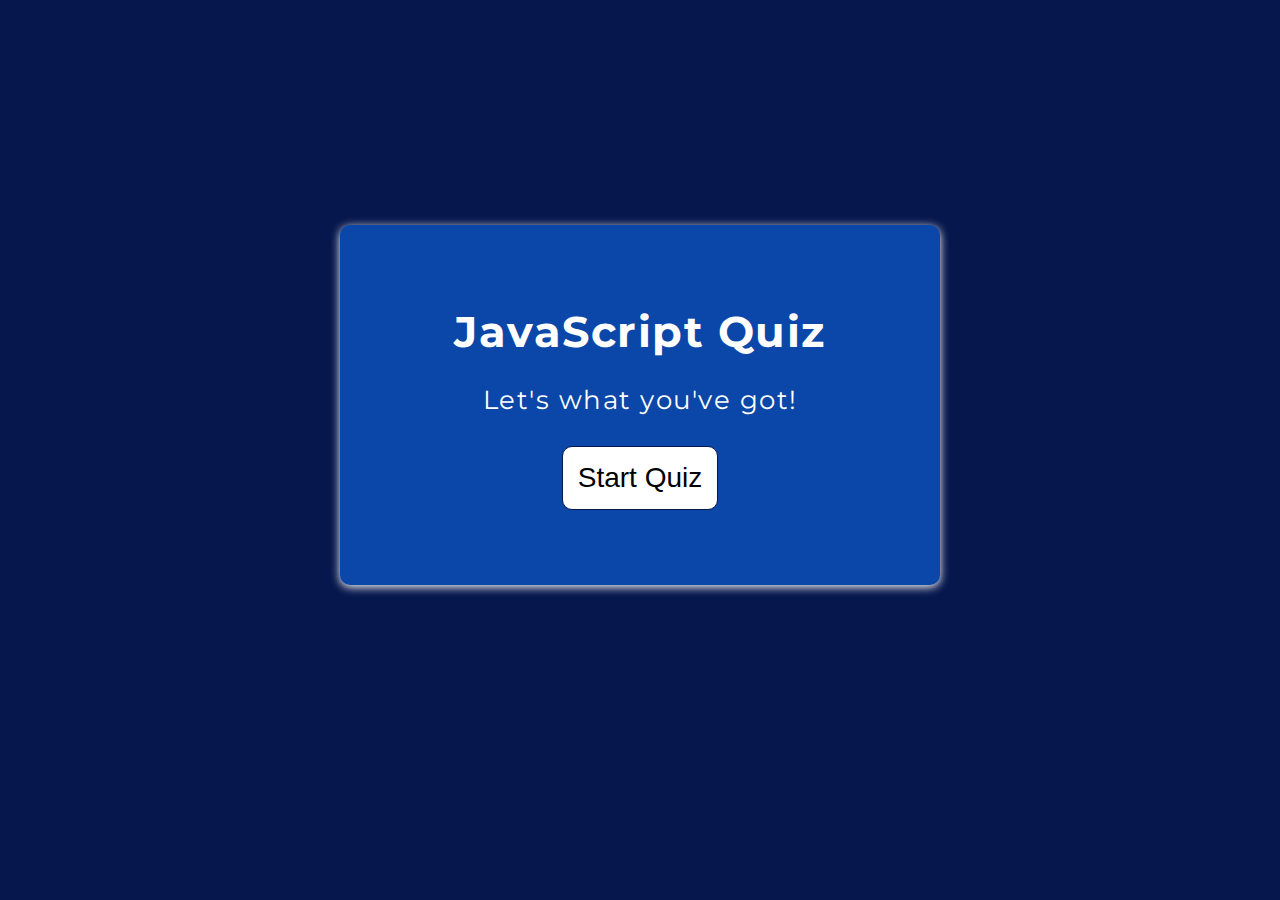
<file: index.html>
<!DOCTYPE html>
<html lang="en">
  <head>
    <meta charset="UTF-8" />
    <meta http-equiv="X-UA-Compatible" content="IE=edge" />
    <meta name="viewport" content="width=device-width, initial-scale=1.0" />
    <link rel="stylesheet" href="style.css" />
    <title>JS Quiz</title>
  </head>
  <body>
    <!-- <header>
      <ul>
        <li><a href="/scores.html">View High Scores</a></li>
        <li hidden>Time Left: <span id="timer"></span></li>
      </ul>
    </header> -->
    <div id="container" class="container">
      <h1>JavaScript Quiz</h1>
      <p>Let's what you've got!</p>
      <div id="quiz-container" class="hide">
        <div id="question"></div>
        <div id="answers" class="answer-btns">
          <button class="btn" id="answer-1">answer 1</button>
          <button class="btn" id="answer-2">answer 2</button>
          <button class="btn" id="answer-3">answer 3</button>
          <button class="btn" id="answer-4">answer 4</button>
        </div>
      </div>
      <div class="controls">
        <button id="start-btn" class="start-btn btn">Start Quiz</button>
        <button id="next-btn" class="next-btn btn hide">Next Question</button>
      </div>
    </div>
    <script src="app.js"></script>
  </body>
</html>
</file>
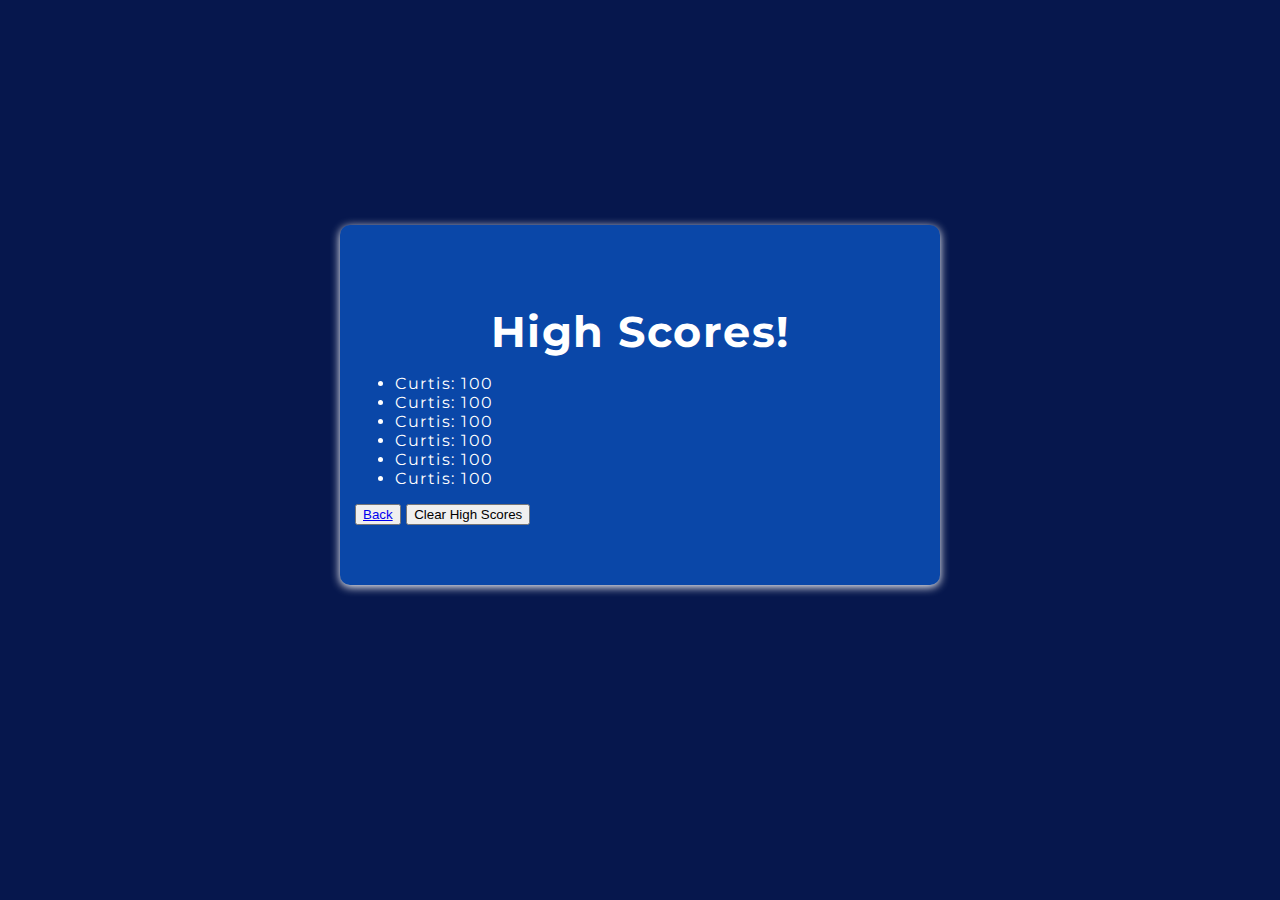
<file: scores.html>
<!DOCTYPE html>
<html lang="en">
  <head>
    <meta charset="UTF-8" />
    <meta http-equiv="X-UA-Compatible" content="IE=edge" />
    <meta name="viewport" content="width=device-width, initial-scale=1.0" />
    <link rel="stylesheet" href="style.css" />
    <title>JS Quiz</title>
  </head>
  <body>
    <div class="container">
      <div class="scores-container">
        <h1 class="scores-h1">High Scores!</h1>
        <ul class="scores-ul">
          <li>Curtis: 100</li>
          <li>Curtis: 100</li>
          <li>Curtis: 100</li>
          <li>Curtis: 100</li>
          <li>Curtis: 100</li>
          <li>Curtis: 100</li>
        </ul>
        <div class="btn-container">
          <button id="back-btn" class="score-btns back-btn">
            <a href="/index.html">Back</a>
          </button>
          <button id="clear-btn" class="score-btns clear-btn">
            Clear High Scores
          </button>
        </div>
      </div>
    </div>
    <script src="app.js"></script>
  </body>
</html>
</file>
<file: style.css>
@import url("https://fonts.googleapis.com/css2?family=Montserrat:wght@300;400;500;700&display=swap");

* {
  box-sizing: border-box;
}

body {
  background-color: rgb(6, 23, 77);
  color: #fff;
  font-family: "Montserrat", Arial, Helvetica, sans-serif;
  letter-spacing: 1.5px;
  display: flex;
  align-items: center;
  justify-content: center;
  width: 100vw;
  height: 90vh;
  margin: 0;
  padding: 0;
}

body.correct {
  background-color: green;
}

body.wrong {
  background-color: red;
}

.container {
  background-color: rgb(10, 71, 168);
  margin: 0;
  width: 600px;
  height: 40vh;
  padding: 15px;
  max-width: 80%;
  border-radius: 10px;
  box-shadow: 0 2px 10px rgb(255, 255, 255);
}

.answer-btns {
  display: grid;
  grid-template-columns: repeat(2, auto);
  gap: 12px;
  margin: 20px 0;
}

.btn {
  border: 1px solid rgb(6, 23, 77);
  border-radius: 10px;
  padding: 5px 10px;
  outline: none;
  background-color: #fff;
}

.btn.correct {
  background-color: green;
}

.btn.wrong {
  background-color: red;
}

.btn:hover {
  cursor: pointer;
  transform: scale(1.1);
}

.start-btn,
.next-btn {
  font-size: 28px;
  padding: 15px;
}

.controls {
  display: flex;
  justify-content: center;
  align-items: center;
}

.hide {
  display: none;
}

h1 {
  font-size: 43px;
  margin-top: 65px;
  margin-bottom: 10px;
  text-align: center;
}

p {
  text-align: center;
  font-size: 26px;
  margin-bottom: 30px;
}

/* Media Queries */
@media screen and (max-width: 375px) {
  .container {
    height: 75%;
  }
}
</file>
